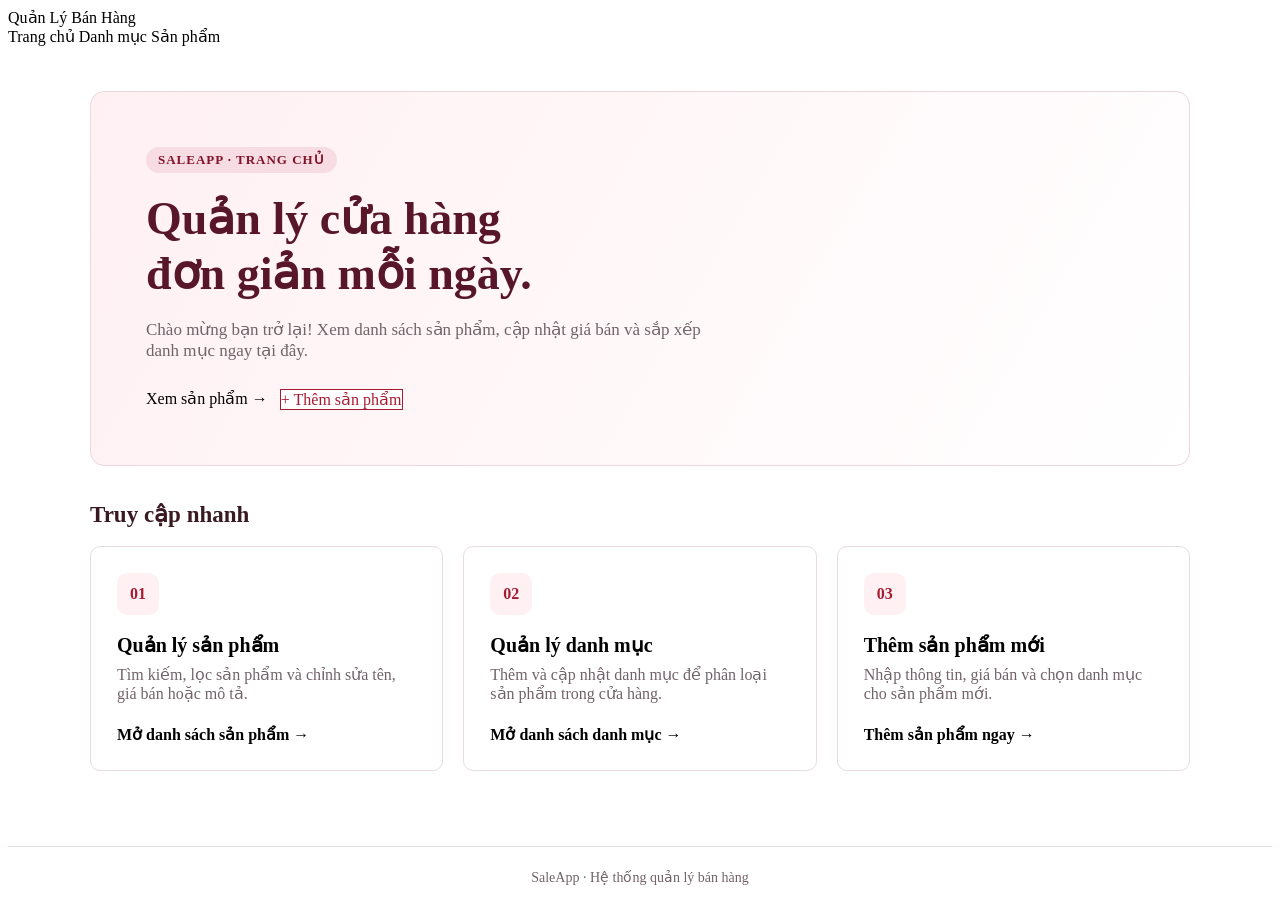
<file: src/main/resources/templates/index.html>
<!DOCTYPE html>
<html lang="vi" xmlns:th="http://www.thymeleaf.org">
<head>
    <meta charset="UTF-8">
    <meta name="viewport" content="width=device-width, initial-scale=1">
    <title>Trang chủ | Quản lý bán hàng</title>

    <link rel="stylesheet" th:href="@{/css/admin.css}">

    <style>
        .home-page {
            min-height: 100vh;
            display: flex;
            flex-direction: column;
        }

        .home-main {
            flex: 1;
            width: calc(100% - 40px);
            max-width: 1100px;
            margin: 45px auto;
        }

        .home-hero {
            position: relative;
            overflow: hidden;
            padding: 55px;
            border: 1px solid #efd5dc;
            border-radius: 14px;
            background: linear-gradient(120deg, #fff0f3, #ffffff);
        }

        .home-tag {
            display: inline-block;
            margin-bottom: 18px;
            padding: 5px 12px;
            border-radius: 20px;
            background: #f8dce3;
            color: #801328;
            font-size: 13px;
            font-weight: 700;
            letter-spacing: 1px;
        }

        .home-hero h1 {
            max-width: 650px;
            margin: 0 0 18px;
            font-size: clamp(30px, 4vw, 46px);
            line-height: 1.2;
            color: #571728;
        }

        .home-hero p {
            max-width: 580px;
            margin: 0 0 28px;
            color: #71636a;
            font-size: 17px;
        }

        .home-actions {
            display: flex;
            flex-wrap: wrap;
            gap: 12px;
        }

        .home-page .home-secondary {
            border: 1px solid #a61b32;
            background: white;
            color: #a61b32;
        }

        .home-page .home-secondary:hover {
            background: #fff1f3;
        }

        .home-section-title {
            margin: 35px 0 18px;
            font-size: 23px;
            color: #391a22;
        }

        .home-grid {
            display: grid;
            grid-template-columns: repeat(3, minmax(0, 1fr));
            gap: 20px;
        }

        .home-card {
            display: flex;
            flex-direction: column;
            align-items: flex-start;
            padding: 26px;
            border: 1px solid #e8dce0;
            border-radius: 10px;
            background: white;
        }

        .home-number {
            display: grid;
            place-items: center;
            width: 42px;
            height: 42px;
            border-radius: 10px;
            background: #fff1f3;
            color: #a61b32;
            font-weight: 700;
        }

        .home-card h3 {
            margin: 18px 0 8px;
            font-size: 20px;
        }

        .home-card p {
            flex: 1;
            margin: 0 0 22px;
            color: #71636a;
        }

        .home-card a {
            font-weight: 700;
            text-decoration: none;
        }

        .home-card a:hover {
            text-decoration: underline;
        }

        .home-footer {
            padding: 22px;
            border-top: 1px solid #e8dce0;
            background: white;
            color: #71636a;
            text-align: center;
            font-size: 14px;
        }

        @media (max-width: 760px) {
            .home-grid {
                grid-template-columns: 1fr;
            }

            .home-hero {
                padding: 30px 24px;
            }

            .home-main {
                margin: 25px auto;
            }
        }
    </style>
</head>

<body class="home-page">
    <header class="topbar">
        <div class="topbar-inner">
            <a class="brand" th:href="@{/}">
                Quản Lý Bán Hàng
            </a>

            <nav aria-label="Điều hướng chính">
                <a th:href="@{/}" aria-current="page">Trang chủ</a>
                <a th:href="@{/categories}">Danh mục</a>
                <a th:href="@{/products}">Sản phẩm</a>
            </nav>
        </div>
    </header>

    <main class="home-main">
        <section class="home-hero" aria-labelledby="welcome-title">
            <span class="home-tag">SALEAPP · TRANG CHỦ</span>

            <h1 id="welcome-title">
                Quản lý cửa hàng<br>đơn giản mỗi ngày.
            </h1>

            <p>
                Chào mừng bạn trở lại! Xem danh sách sản phẩm,
                cập nhật giá bán và sắp xếp danh mục ngay tại đây.
            </p>

            <div class="home-actions">
                <a class="btn" th:href="@{/products}">
                    Xem sản phẩm →
                </a>

                <a class="btn home-secondary"
                   th:href="@{/products/add}">
                    + Thêm sản phẩm
                </a>
            </div>
        </section>

        <section aria-labelledby="quick-access-title">
            <h2 class="home-section-title" id="quick-access-title">
                Truy cập nhanh
            </h2>

            <div class="home-grid">
                <article class="home-card">
                    <span class="home-number" aria-hidden="true">01</span>
                    <h3>Quản lý sản phẩm</h3>
                    <p>
                        Tìm kiếm, lọc sản phẩm và chỉnh sửa
                        tên, giá bán hoặc mô tả.
                    </p>
                    <a th:href="@{/products}">
                        Mở danh sách sản phẩm →
                    </a>
                </article>

                <article class="home-card">
                    <span class="home-number" aria-hidden="true">02</span>
                    <h3>Quản lý danh mục</h3>
                    <p>
                        Thêm và cập nhật danh mục để phân loại
                        sản phẩm trong cửa hàng.
                    </p>
                    <a th:href="@{/categories}">
                        Mở danh sách danh mục →
                    </a>
                </article>

                <article class="home-card">
                    <span class="home-number" aria-hidden="true">03</span>
                    <h3>Thêm sản phẩm mới</h3>
                    <p>
                        Nhập thông tin, giá bán và chọn danh mục
                        cho sản phẩm mới.
                    </p>
                    <a th:href="@{/products/add}">
                        Thêm sản phẩm ngay →
                    </a>
                </article>
            </div>
        </section>
    </main>

    <footer class="home-footer">
        SaleApp · Hệ thống quản lý bán hàng
    </footer>
</body>
</html>
</file>
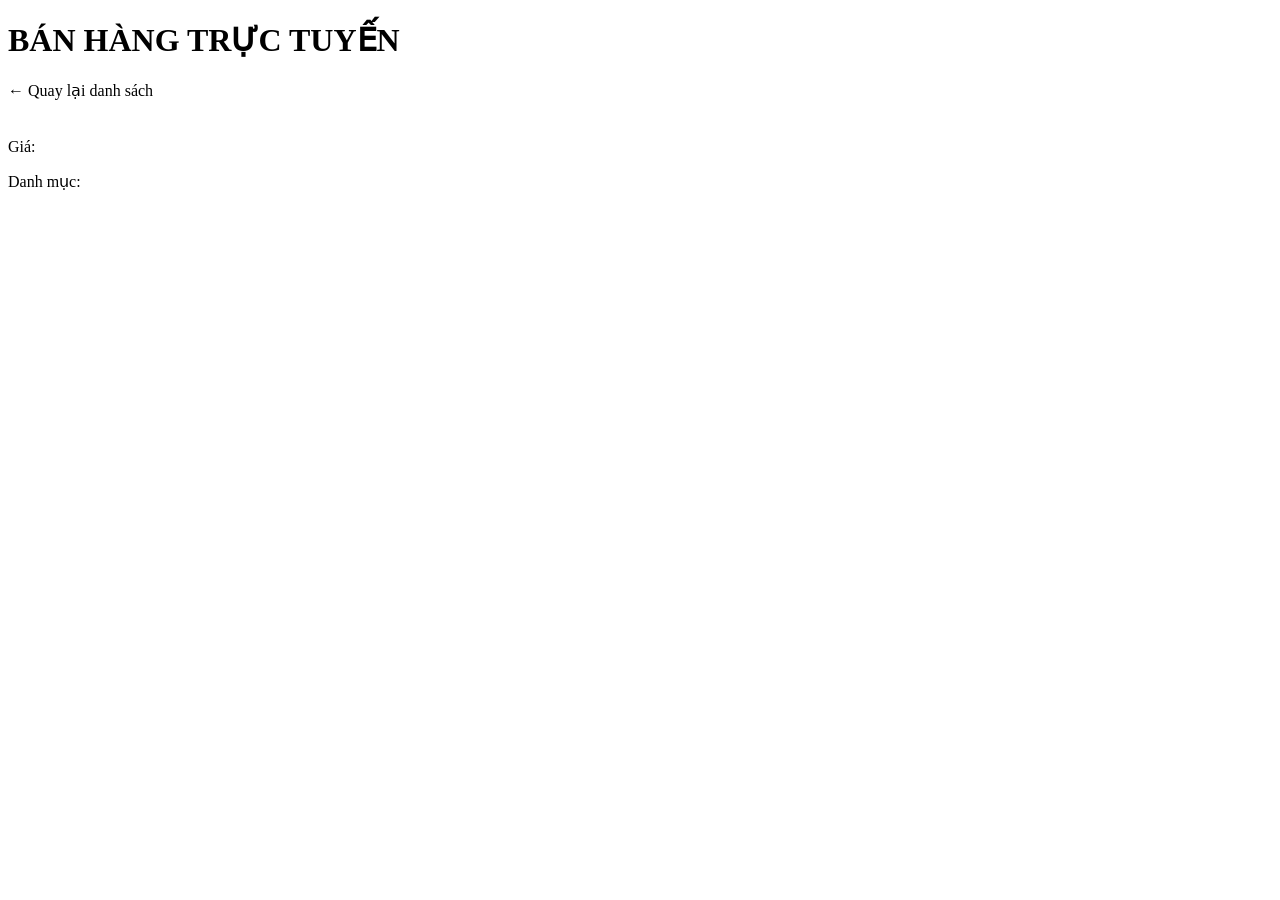
<file: src/main/resources/templates/product-detail.html>
<!DOCTYPE html>
<html lang="vi"
      xmlns:th="http://www.thymeleaf.org">

<head>
    <meta charset="UTF-8">
    <title>Chi tiết sản phẩm</title>
    <link rel="stylesheet" th:href="@{/css/style.css}">
</head>

<body>

<header>
    <h1>BÁN HÀNG TRỰC TUYẾN</h1>
</header>

<main>

    <a th:href="@{/products}">
        ← Quay lại danh sách
    </a>

    <div class="detail">

        <img th:src="${product.image}"
             th:alt="${product.name}">

        <div>
            <h2 th:text="${product.name}"></h2>

            <p th:text="${product.description}"></p>

            <p>
                Giá:
                <strong
                    th:text="${#numbers.formatDecimal(product.price, 0, 'COMMA', 0, 'POINT')} + ' đ'">
                </strong>
            </p>

            <p>
                Danh mục:
                <span th:text="${category.name}"></span>
            </p>
        </div>

    </div>

</main>

</body>
</html>
</file>
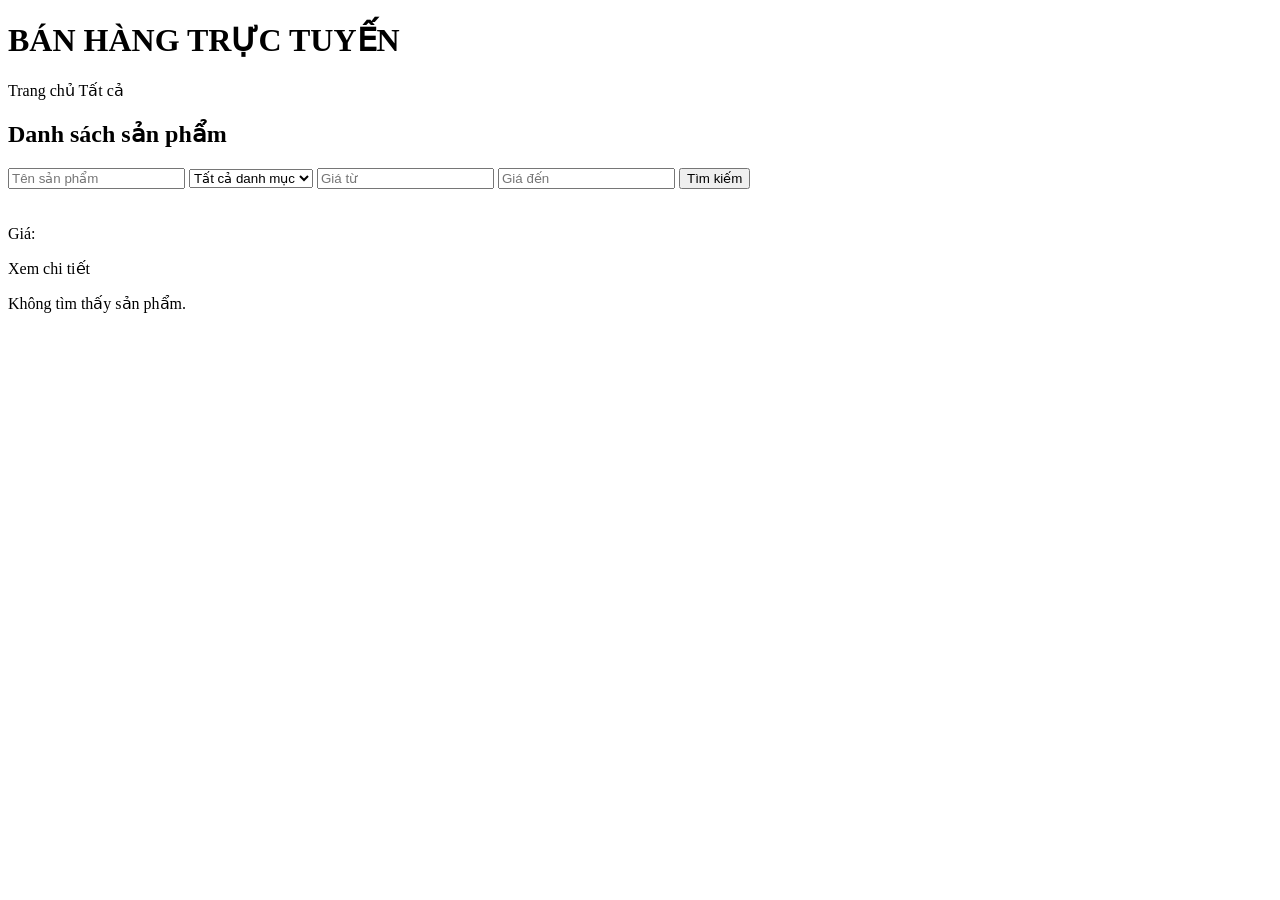
<file: src/main/resources/templates/products.html>
<!DOCTYPE html>
<html lang="vi"
      xmlns:th="http://www.thymeleaf.org">

<head>
    <meta charset="UTF-8">
    <title>Danh sách sản phẩm</title>
    <link rel="stylesheet" th:href="@{/css/style.css}">
</head>

<body>

<header>
    <h1>BÁN HÀNG TRỰC TUYẾN</h1>
</header>

<nav>
    <a th:href="@{/}">Trang chủ</a>
    <a th:href="@{/products}">Tất cả</a>

    <a th:each="category : ${categories}"
       th:href="@{/products(categoryId=${category.id})}"
       th:text="${category.name}">
    </a>
</nav>

<main>

    <h2>Danh sách sản phẩm</h2>

    <form method="get"
          th:action="@{/products}">

        <input type="text"
               name="keyword"
               placeholder="Tên sản phẩm"
               th:value="${keyword}">

        <select name="categoryId">

            <option value="">Tất cả danh mục</option>

            <option th:each="category : ${categories}"
                    th:value="${category.id}"
                    th:text="${category.name}"
                    th:selected="${category.id == categoryId}">
            </option>

        </select>

        <input type="number"
               name="fromPrice"
               placeholder="Giá từ"
               th:value="${fromPrice}">

        <input type="number"
               name="toPrice"
               placeholder="Giá đến"
               th:value="${toPrice}">

        <button type="submit">
            Tìm kiếm
        </button>

    </form>

    <div class="product-grid">

        <div class="product-card"
             th:each="product : ${products}">

            <img th:src="${product.image}"
                 th:alt="${product.name}">

            <h3 th:text="${product.name}"></h3>

            <p th:text="${product.description}"></p>

            <p>
                Giá:
                <strong
                    th:text="${#numbers.formatDecimal(product.price, 0, 'COMMA', 0, 'POINT')} + ' đ'">
                </strong>
            </p>

            <a th:href="@{/products/{id}(id=${product.id})}">
                Xem chi tiết
            </a>

        </div>

    </div>

    <p th:if="${#lists.isEmpty(products)}">
        Không tìm thấy sản phẩm.
    </p>

</main>

</body>
</html>
</file>
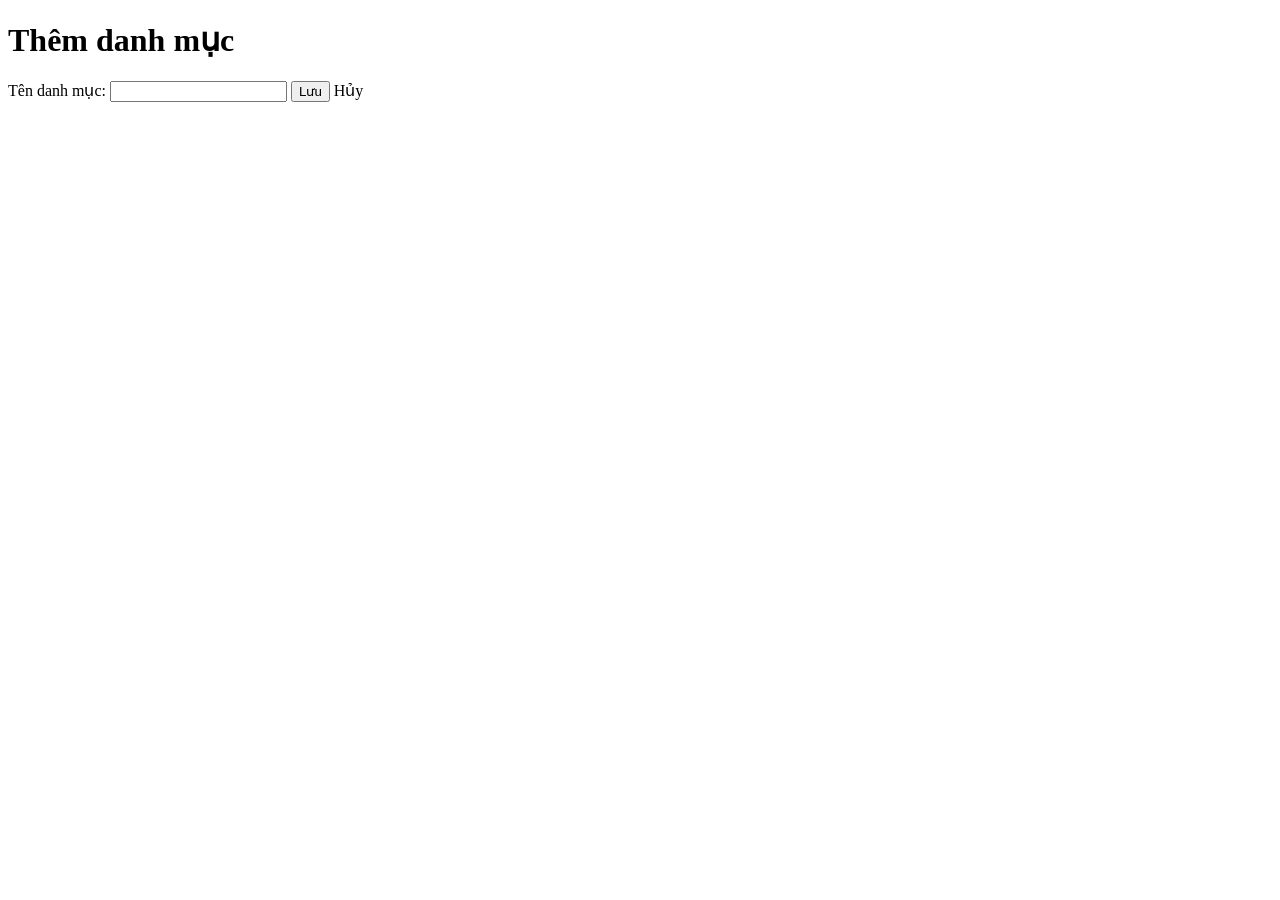
<file: src/main/resources/templates/categories/add-category.html>
<!DOCTYPE html>
<html lang="vi" xmlns:th="http://www.thymeleaf.org">
<head>
    <meta charset="UTF-8">
    <title>Thêm danh mục</title>
    <meta name="viewport" content="width=device-width, initial-scale=1">
<link rel="stylesheet" th:href="@{/css/admin.css}">
</head>
<body>
    <h1>Thêm danh mục</h1>

    <p th:if="${error}"
       th:text="${error}"
       style="color: red;"></p>

    <form th:action="@{/categories/add}"
          th:object="${category}"
          method="post">

        <label for="name">Tên danh mục:</label>

        <input type="text"
               id="name"
               th:field="*{name}"
               maxlength="255"
               required>

        <button type="submit">Lưu</button>
        <a th:href="@{/categories}">Hủy</a>
    </form>
</body>
</html>
</file>
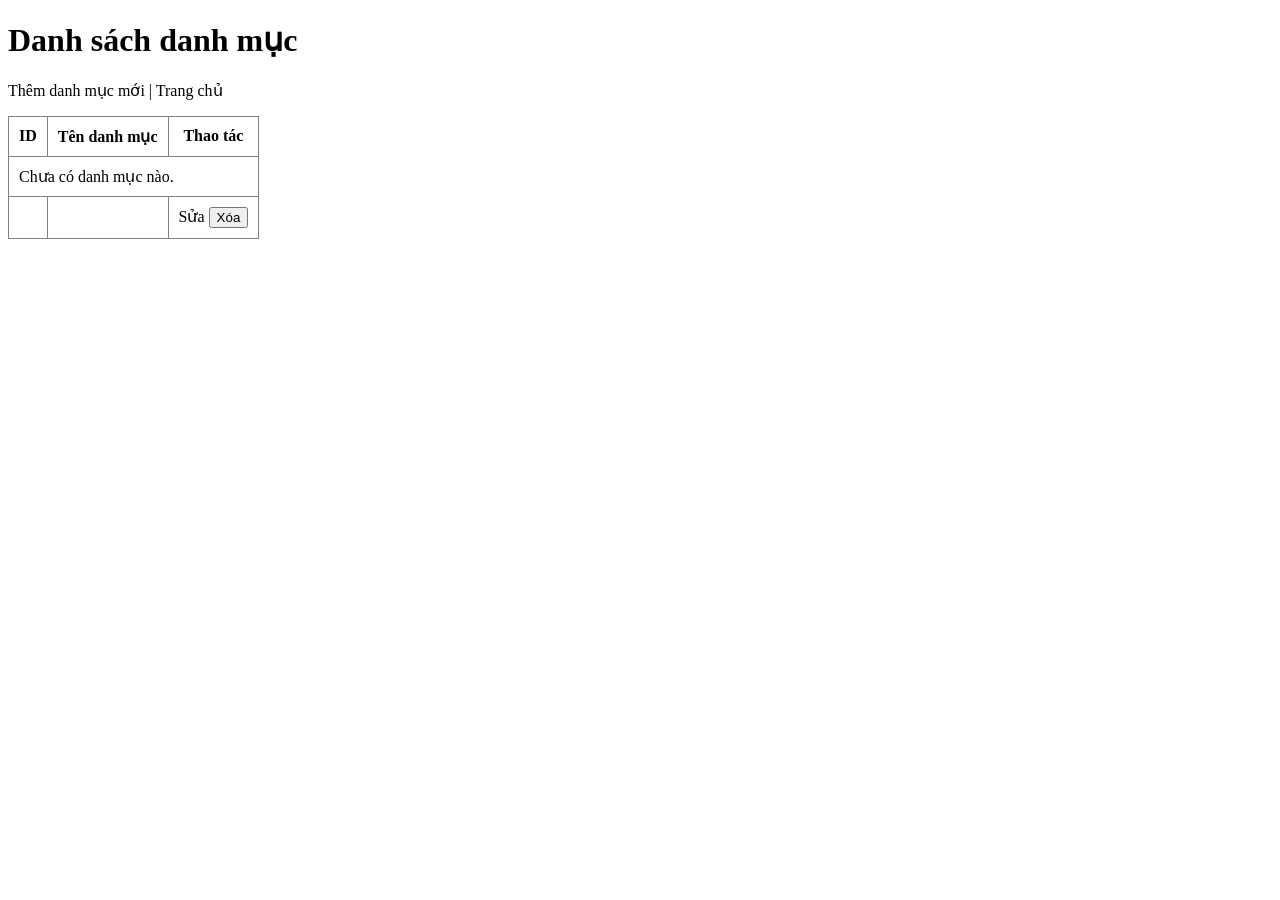
<file: src/main/resources/templates/categories/categories-list.html>
<!DOCTYPE html>
<html lang="vi" xmlns:th="http://www.thymeleaf.org">
<head>
    <meta charset="UTF-8">
    <title>Quản lý danh mục</title>
    <meta name="viewport" content="width=device-width, initial-scale=1">
<link rel="stylesheet" th:href="@{/css/admin.css}">
</head>
<body>
    <h1>Danh sách danh mục</h1>

    <p th:if="${success}"
       th:text="${success}"
       style="color: green;"></p>

    <p th:if="${error}"
       th:text="${error}"
       style="color: red;"></p>

    <p>
        <a th:href="@{/categories/add}">Thêm danh mục mới</a>
        |
        <a th:href="@{/}">Trang chủ</a>
    </p>

    <table border="1" cellpadding="10"
           style="border-collapse: collapse;">
        <thead>
            <tr>
                <th>ID</th>
                <th>Tên danh mục</th>
                <th>Thao tác</th>
            </tr>
        </thead>

        <tbody>
            <tr th:if="${#lists.isEmpty(categories)}">
                <td colspan="3">Chưa có danh mục nào.</td>
            </tr>

            <tr th:each="category : ${categories}">
                <td th:text="${category.id}"></td>
                <td th:text="${category.name}"></td>

                <td>
                    <a th:href="@{/categories/edit/{id}
                        (id=${category.id})}">
                        Sửa
                    </a>

                    <form th:action="@{/categories/delete/{id}
                          (id=${category.id})}"
                          method="post"
                          style="display: inline;"
                          onsubmit="return confirm('Bạn chắc chắn muốn xóa danh mục này?');">
                        <button type="submit">Xóa</button>
                    </form>
                </td>
            </tr>
        </tbody>
    </table>
</body>
</html>
</file>
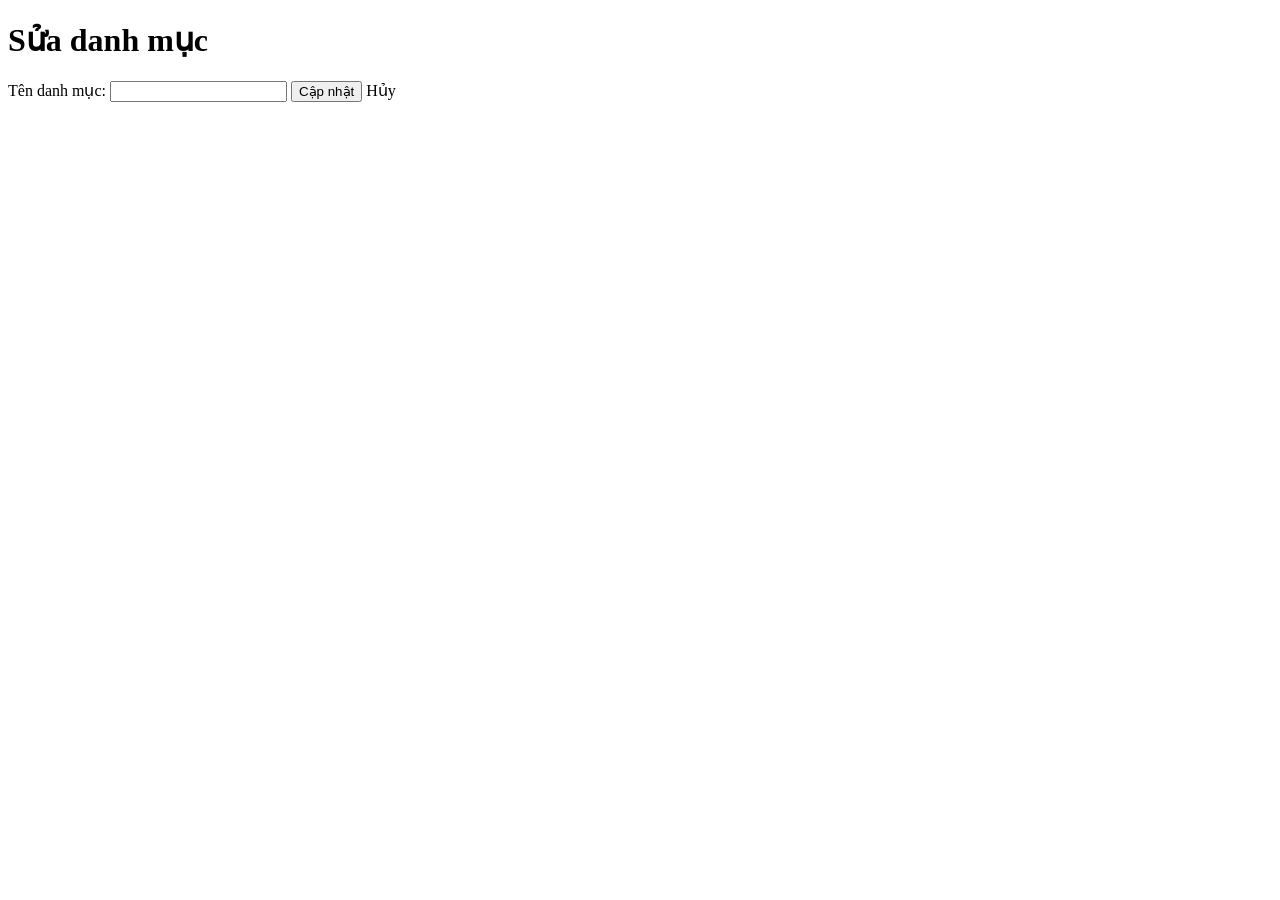
<file: src/main/resources/templates/categories/update-category.html>
<!DOCTYPE html>
<html lang="vi" xmlns:th="http://www.thymeleaf.org">
<head>
    <meta charset="UTF-8">
    <title>Sửa danh mục</title>
    <meta name="viewport" content="width=device-width, initial-scale=1">
<link rel="stylesheet" th:href="@{/css/admin.css}">
</head>
<body>
    <h1>Sửa danh mục</h1>

    <p th:if="${error}"
       th:text="${error}"
       style="color: red;"></p>

    <form th:action="@{/categories/update/{id}
          (id=${category.id})}"
          th:object="${category}"
          method="post">

        <label for="name">Tên danh mục:</label>

        <input type="text"
               id="name"
               th:field="*{name}"
               maxlength="255"
               required>

        <button type="submit">Cập nhật</button>
        <a th:href="@{/categories}">Hủy</a>
    </form>
</body>
</html>
</file>
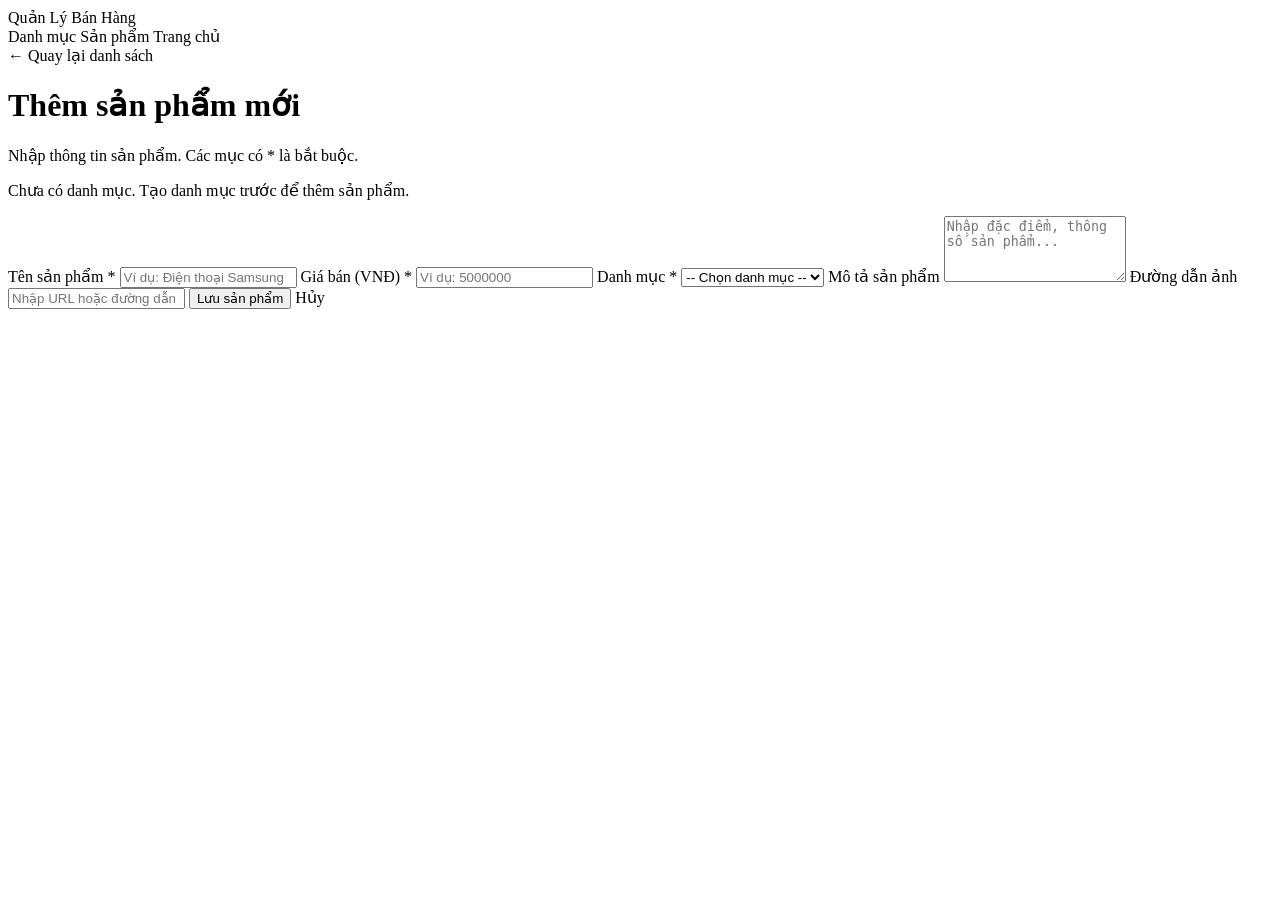
<file: src/main/resources/templates/products/add-product.html>
<!DOCTYPE html>
<html lang="vi" xmlns:th="http://www.thymeleaf.org">
<head>
    <meta charset="UTF-8">
    <meta name="viewport" content="width=device-width, initial-scale=1">
    <title>Thêm sản phẩm</title>
    <link rel="stylesheet" th:href="@{/css/admin.css}">
</head>
<body>
    <header class="topbar">
        <div class="topbar-inner">
            <a class="brand" th:href="@{/products}">
                Quản Lý Bán Hàng
            </a>
            <nav aria-label="Điều hướng chính">
                <a th:href="@{/categories}">Danh mục</a>
                <a th:href="@{/products}">Sản phẩm</a>
                <a th:href="@{/}">Trang chủ</a>
            </nav>
        </div>
    </header>

    <main class="page page-form">
        <a class="back-link" th:href="@{/products}">
            ← Quay lại danh sách
        </a>

        <h1>Thêm sản phẩm mới</h1>
        <p class="muted">Nhập thông tin sản phẩm. Các mục có * là bắt buộc.</p>

        <p class="notice notice-error"
           th:if="${error}" th:text="${error}" role="alert"></p>

        <p class="notice notice-error"
           th:if="${#lists.isEmpty(categories)}">
            Chưa có danh mục.
            <a th:href="@{/categories/add}">Tạo danh mục trước</a>
            để thêm sản phẩm.
        </p>

        <form th:action="@{/products/add}"
              th:object="${product}"
              method="post">

            <label for="name">Tên sản phẩm *</label>
            <input type="text" id="name"
                   th:field="*{name}"
                   placeholder="Ví dụ: Điện thoại Samsung"
                   maxlength="255" required>

            <label for="price">Giá bán (VNĐ) *</label>
            <input type="number" id="price"
                   th:field="*{price}"
                   placeholder="Ví dụ: 5000000"
                   min="0" step="0.01" required>

            <label for="categoryId">Danh mục *</label>
            <select id="categoryId"
                    th:field="*{categoryId}" required>
                <option value="">-- Chọn danh mục --</option>
                <option th:each="category : ${categories}"
                        th:value="${category.id}"
                        th:text="${category.name}">
                </option>
            </select>

            <label for="description">Mô tả sản phẩm</label>
            <textarea id="description"
                      th:field="*{description}"
                      rows="4"
                      placeholder="Nhập đặc điểm, thông số sản phẩm..."></textarea>

            <label for="image">Đường dẫn ảnh</label>
            <input type="text" id="image"
                   th:field="*{image}"
                   placeholder="Nhập URL hoặc đường dẫn ảnh"
                   maxlength="255">

            <button type="submit"
                    th:disabled="${#lists.isEmpty(categories)}">
                Lưu sản phẩm
            </button>
            <a th:href="@{/products}">Hủy</a>
        </form>
    </main>
</body>
</html>
</file>
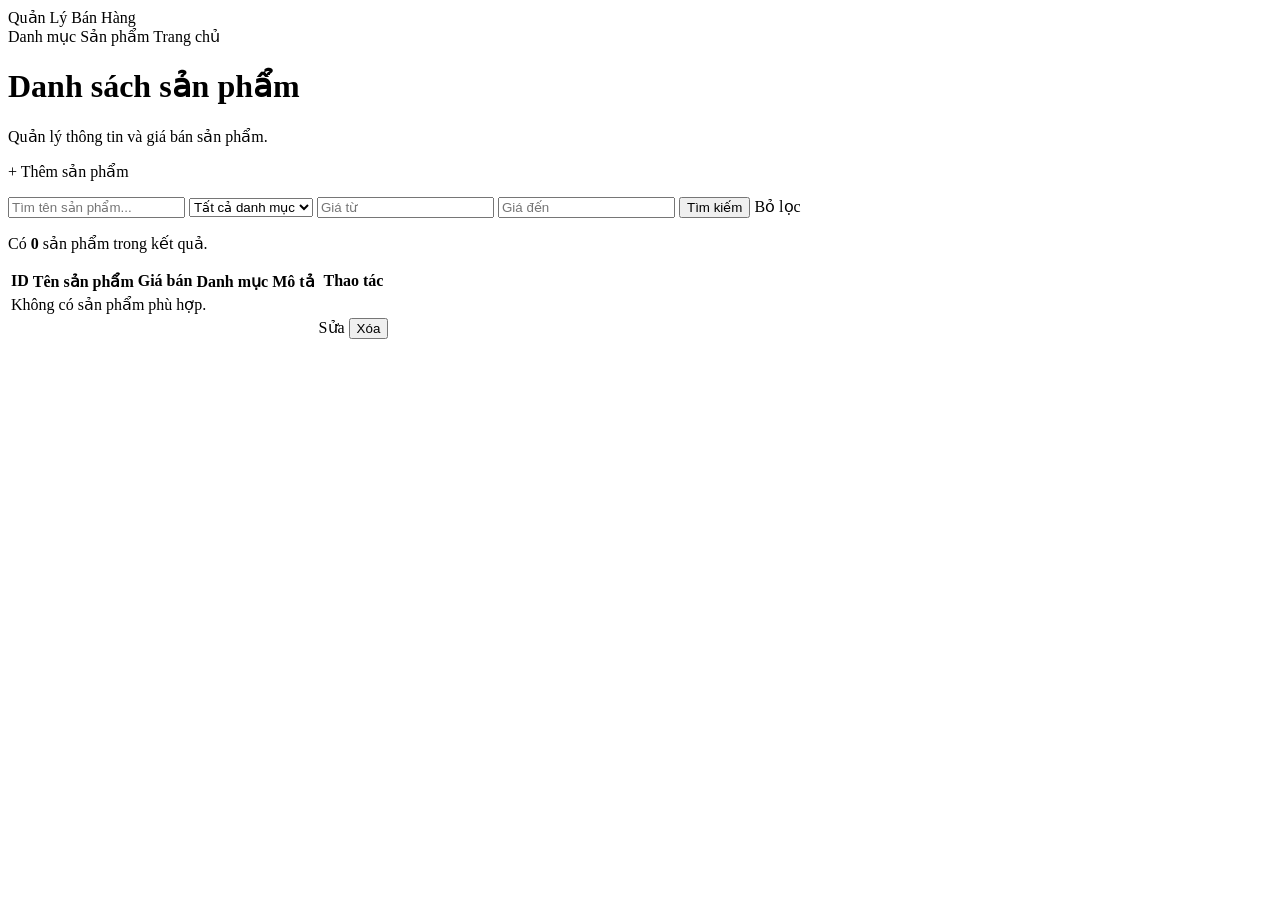
<file: src/main/resources/templates/products/products-list.html>
<!DOCTYPE html>
<html lang="vi" xmlns:th="http://www.thymeleaf.org">
<head>
    <meta charset="UTF-8">
    <meta name="viewport" content="width=device-width, initial-scale=1">
    <title>Quản lý sản phẩm</title>
    <link rel="stylesheet" th:href="@{/css/admin.css}">
</head>
<body>
    <header class="topbar">
        <div class="topbar-inner">
            <a class="brand" th:href="@{/products}">
                Quản Lý Bán Hàng
            </a>
            <nav aria-label="Điều hướng chính">
                <a th:href="@{/categories}">Danh mục</a>
                <a th:href="@{/products}" aria-current="page">Sản phẩm</a>
                <a th:href="@{/}">Trang chủ</a>
            </nav>
        </div>
    </header>

    <main class="page">
        <div class="product-heading">
            <div>
                <h1>Danh sách sản phẩm</h1>
                <p class="muted">Quản lý thông tin và giá bán sản phẩm.</p>
            </div>
            <a class="btn" th:href="@{/products/add}">
                + Thêm sản phẩm
            </a>
        </div>

        <p class="notice notice-success"
           th:if="${success}" th:text="${success}" role="status"></p>

        <p class="notice notice-error"
           th:if="${error}" th:text="${error}" role="alert"></p>

        <form th:action="@{/products}" method="get">
            <input type="search" name="keyword"
                   th:value="${keyword}"
                   placeholder="Tìm tên sản phẩm..."
                   aria-label="Tên sản phẩm">

            <select name="categoryId" aria-label="Danh mục">
                <option value="">Tất cả danh mục</option>
                <option th:each="category : ${categories}"
                        th:value="${category.id}"
                        th:text="${category.name}"
                        th:selected="${category.id == categoryId}">
                </option>
            </select>

            <input type="number" name="fromPrice"
                   th:value="${fromPrice}"
                   min="0" step="0.01"
                   placeholder="Giá từ" aria-label="Giá từ">

            <input type="number" name="toPrice"
                   th:value="${toPrice}"
                   min="0" step="0.01"
                   placeholder="Giá đến" aria-label="Giá đến">

            <button type="submit">Tìm kiếm</button>
            <a th:href="@{/products}">Bỏ lọc</a>
        </form>

        <p class="muted">
            Có <strong th:text="${#lists.size(products)}">0</strong>
            sản phẩm trong kết quả.
        </p>

        <div class="table-wrap">
            <table class="product-table">
                <thead>
                    <tr>
                        <th>ID</th>
                        <th>Tên sản phẩm</th>
                        <th>Giá bán</th>
                        <th>Danh mục</th>
                        <th>Mô tả</th>
                        <th>Thao tác</th>
                    </tr>
                </thead>
                <tbody>
                    <tr th:if="${#lists.isEmpty(products)}">
                        <td colspan="6" class="empty-state">
                            Không có sản phẩm phù hợp.
                        </td>
                    </tr>

                    <tr th:each="product : ${products}">
                        <td th:text="${product.id}"></td>
                        <td>
                            <strong th:text="${product.name}"></strong>
                        </td>

                        <td class="product-price"
                            th:text="${product.price != null
                                ? #numbers.formatDecimal(
                                    product.price, 1, 'POINT', 0, 'COMMA')
                                    + ' đ'
                                : 'Chưa có giá'}">
                        </td>

                        <td th:text="${product.category != null
                            ? product.category.name : 'Chưa có danh mục'}">
                        </td>

                        <td class="product-description"
                            th:text="${product.description}"></td>

                        <td>
                            <a th:href="@{/products/edit/{id}(id=${product.id})}">
                                Sửa
                            </a>

                            <form th:action="@{/products/delete/{id}(id=${product.id})}"
                                  method="post"
                                  style="display: inline;"
                                  onsubmit="return confirm('Bạn chắc chắn muốn xóa sản phẩm này?');">
                                <button type="submit">Xóa</button>
                            </form>
                        </td>
                    </tr>
                </tbody>
            </table>
        </div>
    </main>
</body>
</html>
</file>
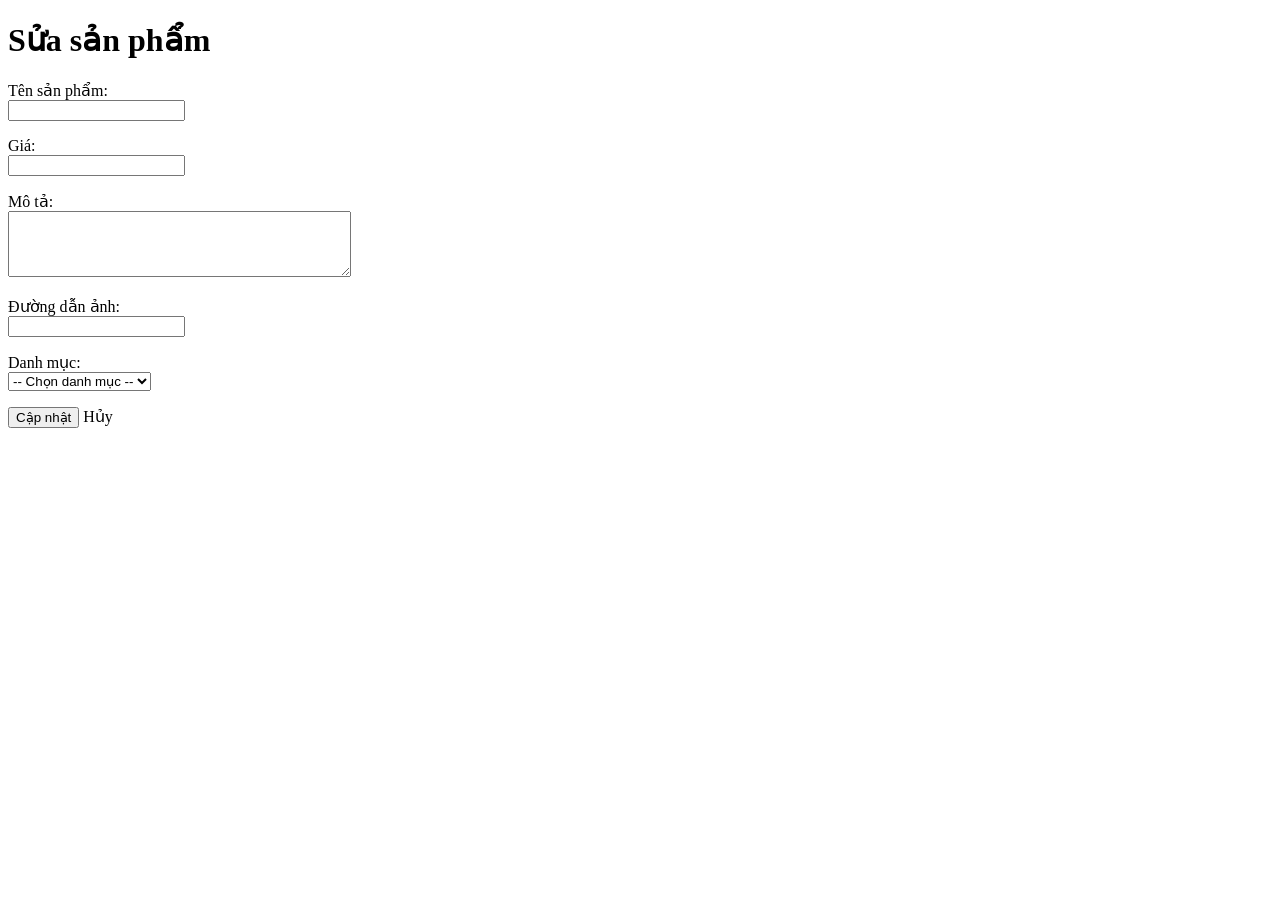
<file: src/main/resources/templates/products/update-product.html>
<!DOCTYPE html>
<html lang="vi" xmlns:th="http://www.thymeleaf.org">
<head>
    <meta charset="UTF-8">
    <title>Sửa sản phẩm</title>
        <meta name="viewport" content="width=device-width, initial-scale=1">
<link rel="stylesheet" th:href="@{/css/admin.css}">
</head>
<body>
    <h1>Sửa sản phẩm</h1>

    <p th:if="${error}" th:text="${error}"
       style="color: red;"></p>

    <form th:action="@{/products/update/{id}(id=${product.id})}"
          th:object="${product}"
          method="post">

        <p>
            <label for="name">Tên sản phẩm:</label><br>
            <input type="text" id="name"
                   th:field="*{name}"
                   maxlength="255" required>
        </p>

        <p>
            <label for="price">Giá:</label><br>
            <input type="number" id="price"
                   th:field="*{price}"
                   min="0" step="0.01" required>
        </p>

        <p>
            <label for="description">Mô tả:</label><br>
            <textarea id="description"
                      th:field="*{description}"
                      rows="4" cols="40"></textarea>
        </p>

        <p>
            <label for="image">Đường dẫn ảnh:</label><br>
            <input type="text" id="image"
                   th:field="*{image}"
                   maxlength="255">
        </p>

        <p>
            <label for="categoryId">Danh mục:</label><br>
            <select id="categoryId"
                    th:field="*{categoryId}" required>
                <option value="">-- Chọn danh mục --</option>
                <option th:each="category : ${categories}"
                        th:value="${category.id}"
                        th:text="${category.name}">
                </option>
            </select>
        </p>

        <button type="submit">Cập nhật</button>
        <a th:href="@{/products}">Hủy</a>
    </form>
</body>
</html>
</file>
